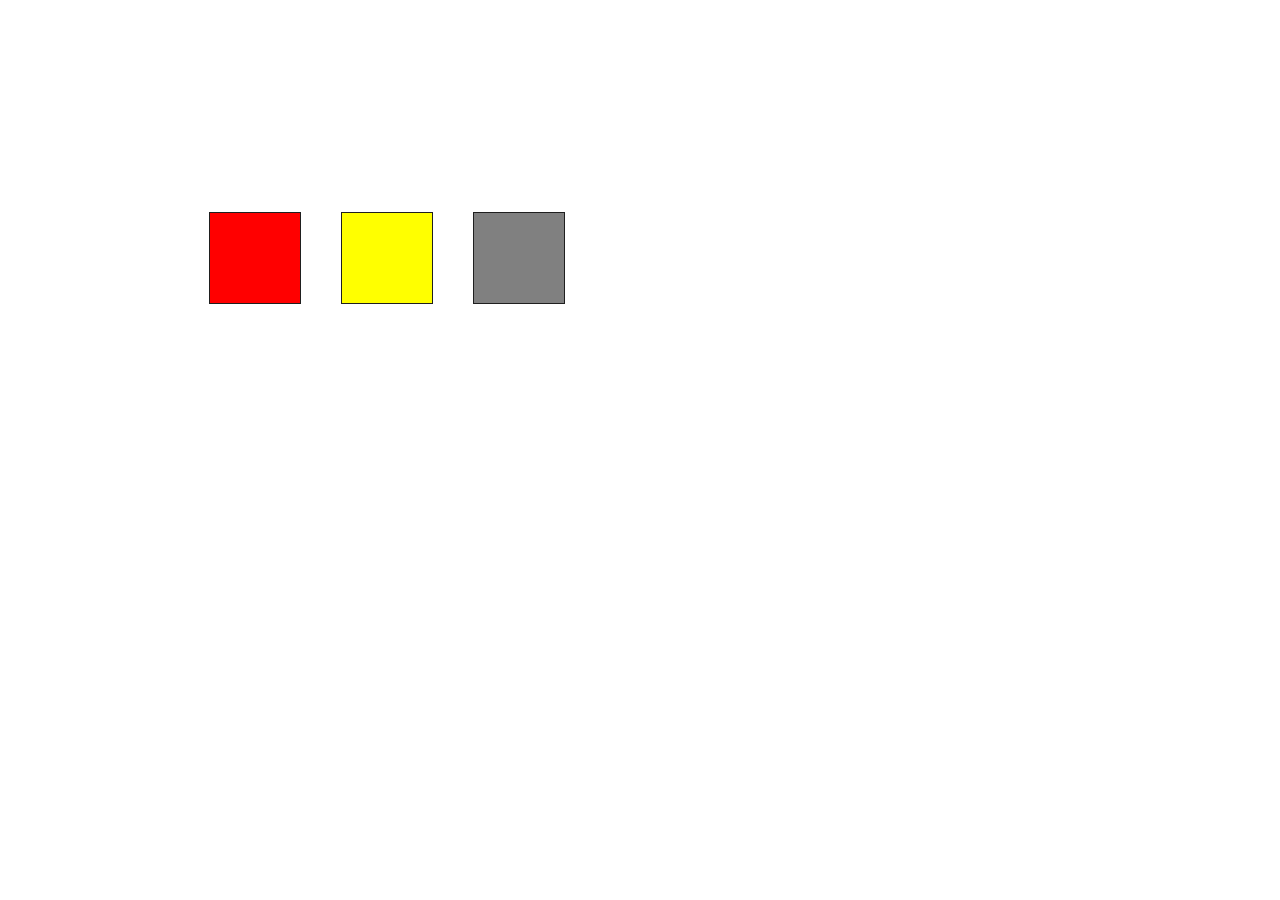
<file: DOM/index.html>
<!DOCTYPE html>
<html lang="en">
<head>
    <meta charset="UTF-8">
    <meta http-equiv="X-UA-Compatible" content="IE=edge">
    <meta name="viewport" content="width=device-width, initial-scale=1.0">
    <title>Document</title>
    
</head>
<body>
   <!-- <h1 class="title">LearnCodeOnline.in</h1>  -->
   <div class="container">
    <div class="red color"></div>
    <div class="yellow color"></div>
    <div class="grey color"></div>
   </div>
  
</body>
<script src="./script.js"></script>
</html>
</file>
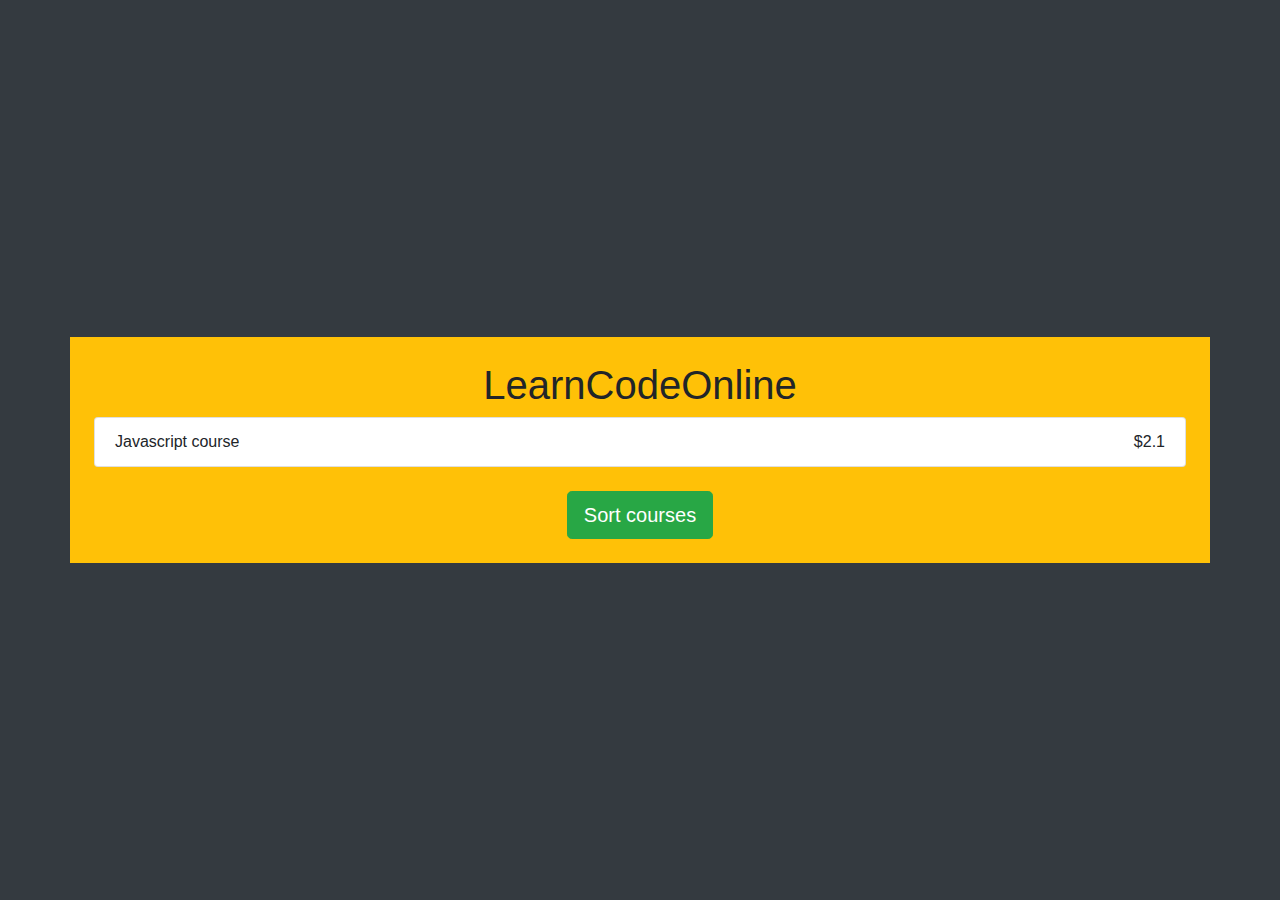
<file: proj3/index.html>
<!DOCTYPE html>
<html lang="en">
  <head>
    <meta charset="UTF-8" />
    <meta name="viewport" content="width=device-width, initial-scale=1.0" />
    <title>LearnCodeOnline</title>
    <link rel="stylesheet" href="./style.css" />
    <link
      rel="stylesheet"
      href="https://stackpath.bootstrapcdn.com/bootstrap/4.4.1/css/bootstrap.min.css"
    />
  </head>
  <body class="bg-dark">
    <div class="container bg-warning p-4">
      <h1 class="text-center">LearnCodeOnline</h1>
      <ul class="list-group">
        <li class="list-group-item">
          Javascript course<span class="float-right">$2.1</span>
        </li>
      </ul>
      <button
        type="button"
        class="btn btn-success btn-lg mt-4 mx-auto d-block sort-btn"
      >
        Sort courses
      </button>
    </div>

    <script src="./script.js"></script>
  </body>
</html>
</file>
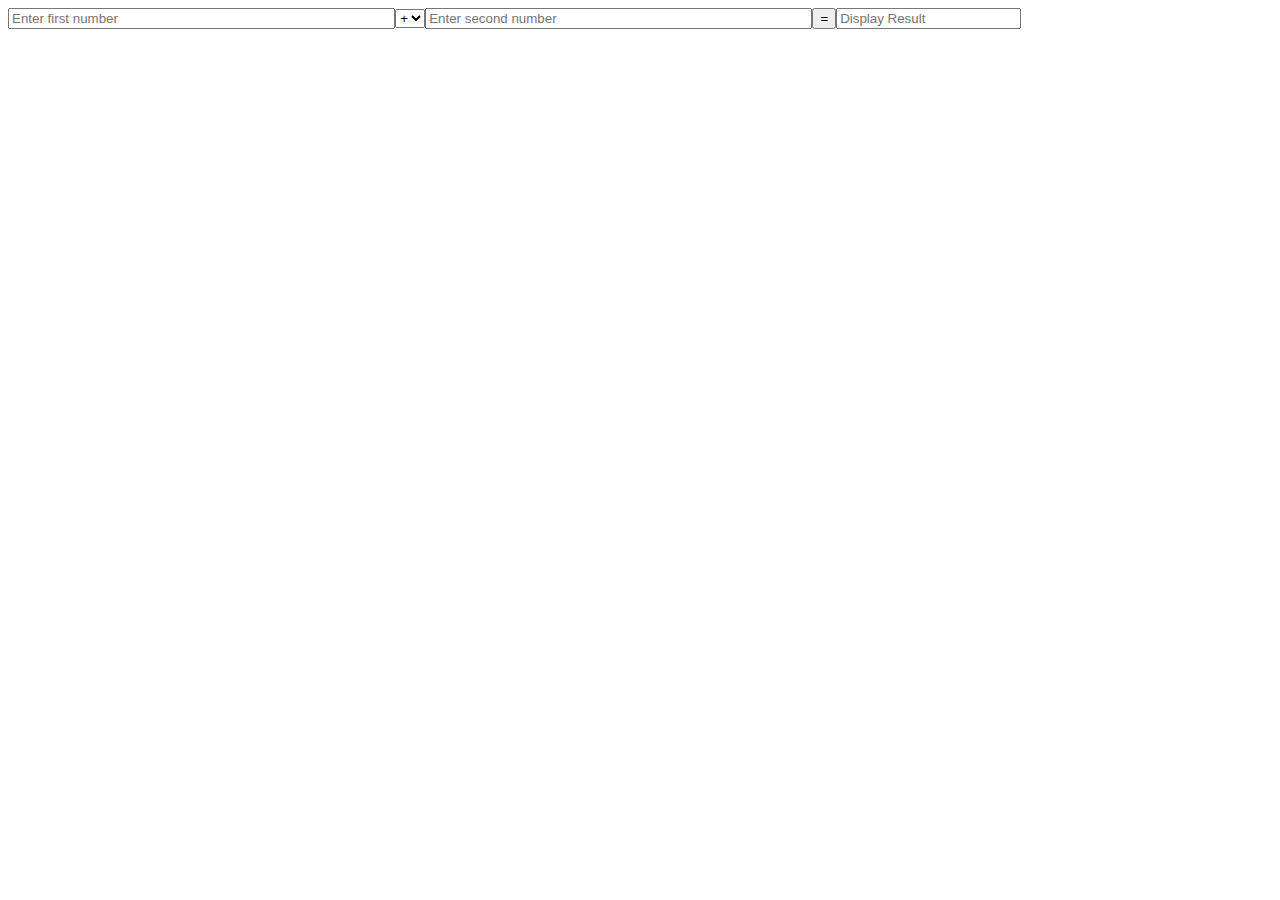
<file: String/index.html>
<!DOCTYPE html>
<html lang="en">
<head>
    <meta charset="UTF-8">
    <meta http-equiv="X-UA-Compatible" content="IE=edge">
    <meta name="viewport" content="width=device-width, initial-scale=1.0">
    <title>Document</title>
    <script src="./str3.js"></script>
</head>
<body>
    
</body>
</html>
</file>
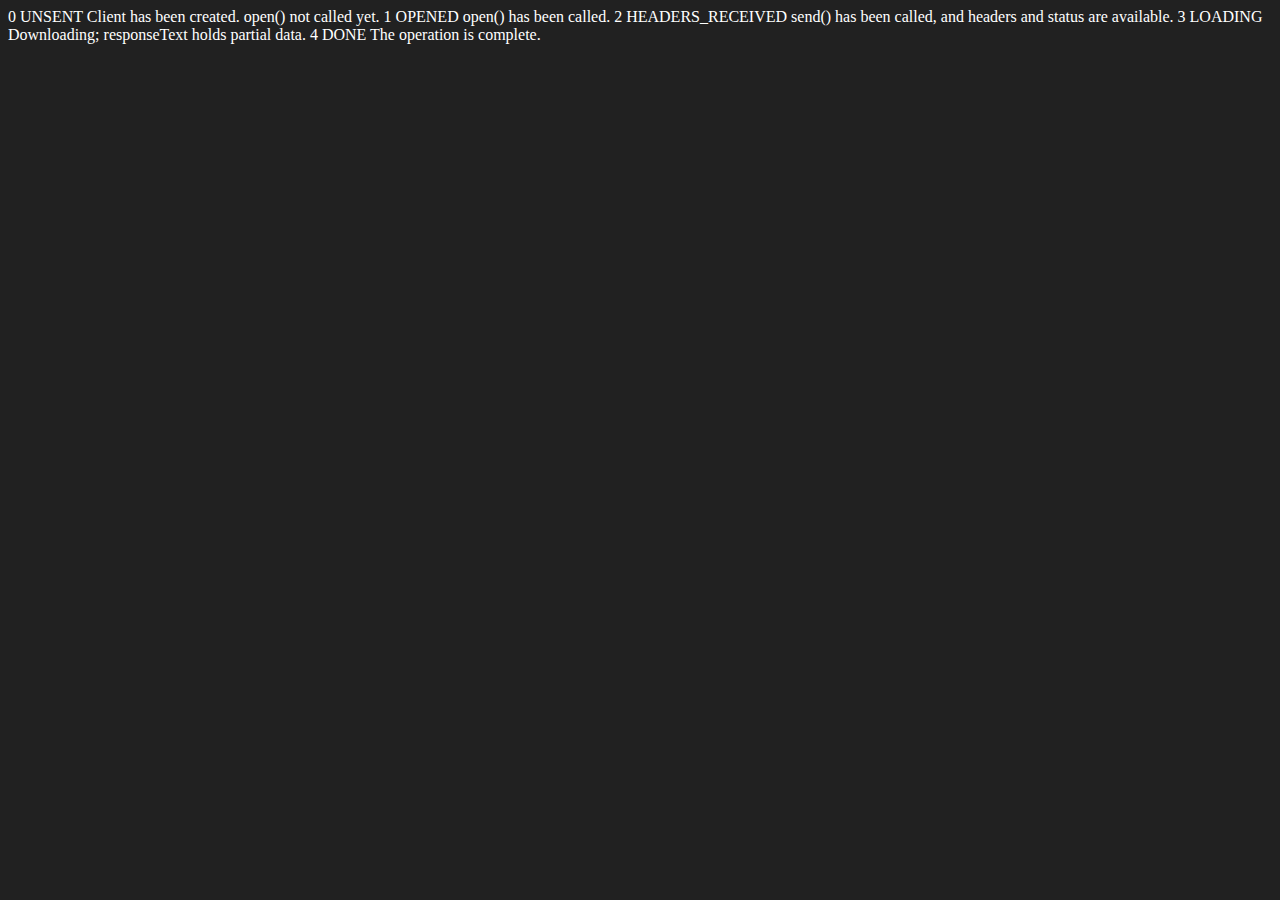
<file: Advance_JS/ApiRequest.html>
<!DOCTYPE html>
<html lang="en">
<head>
    <meta charset="UTF-8">
    <meta name="viewport" content="width=device-width, initial-scale=1.0">
    <title>Document</title>
    <style>
        body{
            color: #fff;
        }
    </style>
</head>
<body style = "background-color: #212121;">
    0	UNSENT	Client has been created. open() not called yet.
1	OPENED	open() has been called.
2	HEADERS_RECEIVED	send() has been called, and headers and status are available.
3	LOADING	Downloading; responseText holds partial data.
4	DONE	The operation is complete.
</body>
<script>
    const requestUrl = "https://api.github.com/users/97Mrityunjay"
    const xhr = new XMLHttpRequest();
    xhr.open('GET', requestUrl);
    xhr.onreadystatechange = function(){
        console.log(xhr.readyState);
        if(xhr.readyState === 4){
            const data = JSON.parse(this.responseText);
            console.log(typeof data);
            console.log(data.followers);
        }
    }
    xhr.send();
   
</script>
</html>
</file>
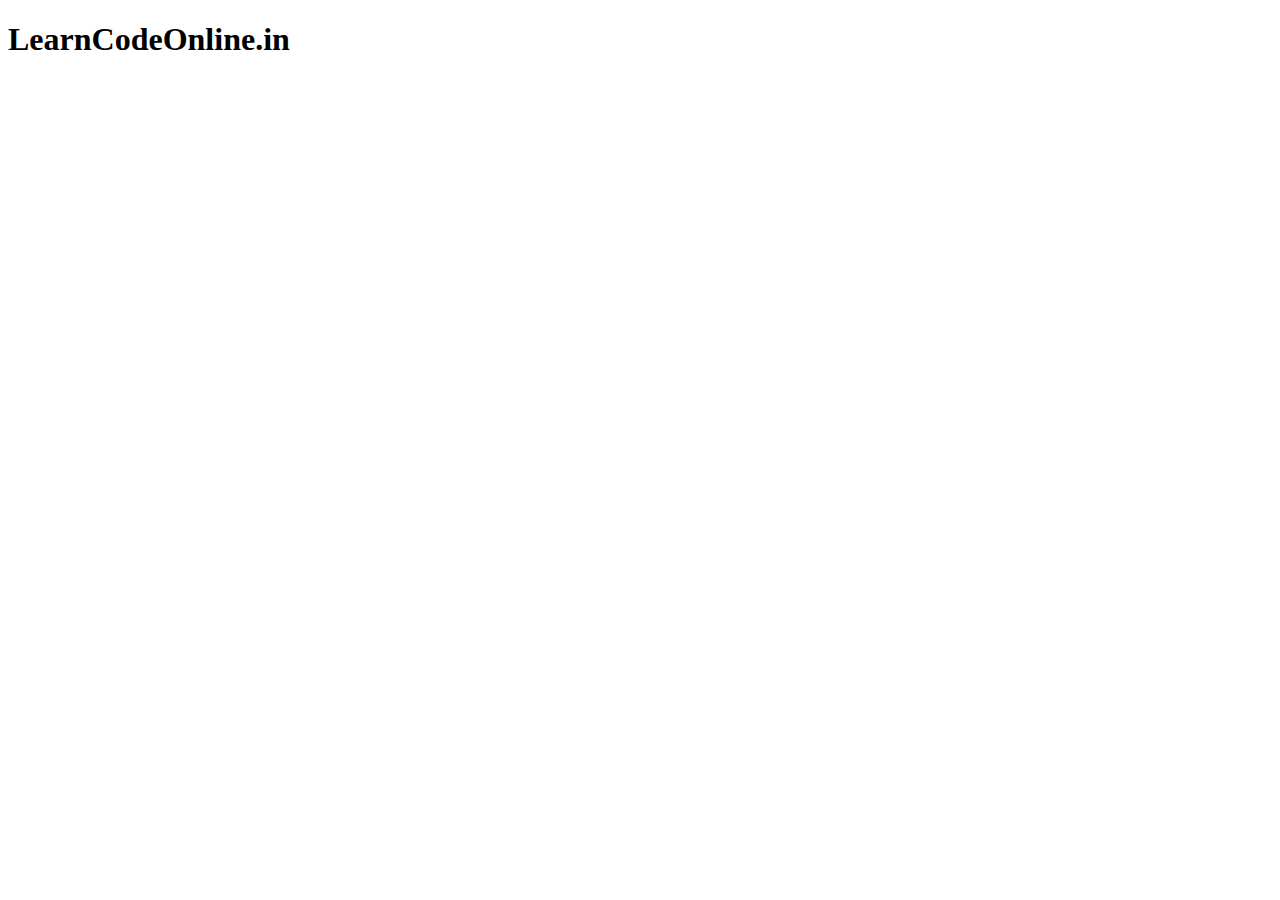
<file: DOM/index1.html>
<!DOCTYPE html>
<html lang="en">
<head>
    <meta charset="UTF-8">
    <meta http-equiv="X-UA-Compatible" content="IE=edge">
    <meta name="viewport" content="width=device-width, initial-scale=1.0">
    <title>Document</title>
</head>
<body>
    <div>
        <h1 class="title">LearnCodeOnline.in</h1>
    </div>
</body>
</html>
</file>
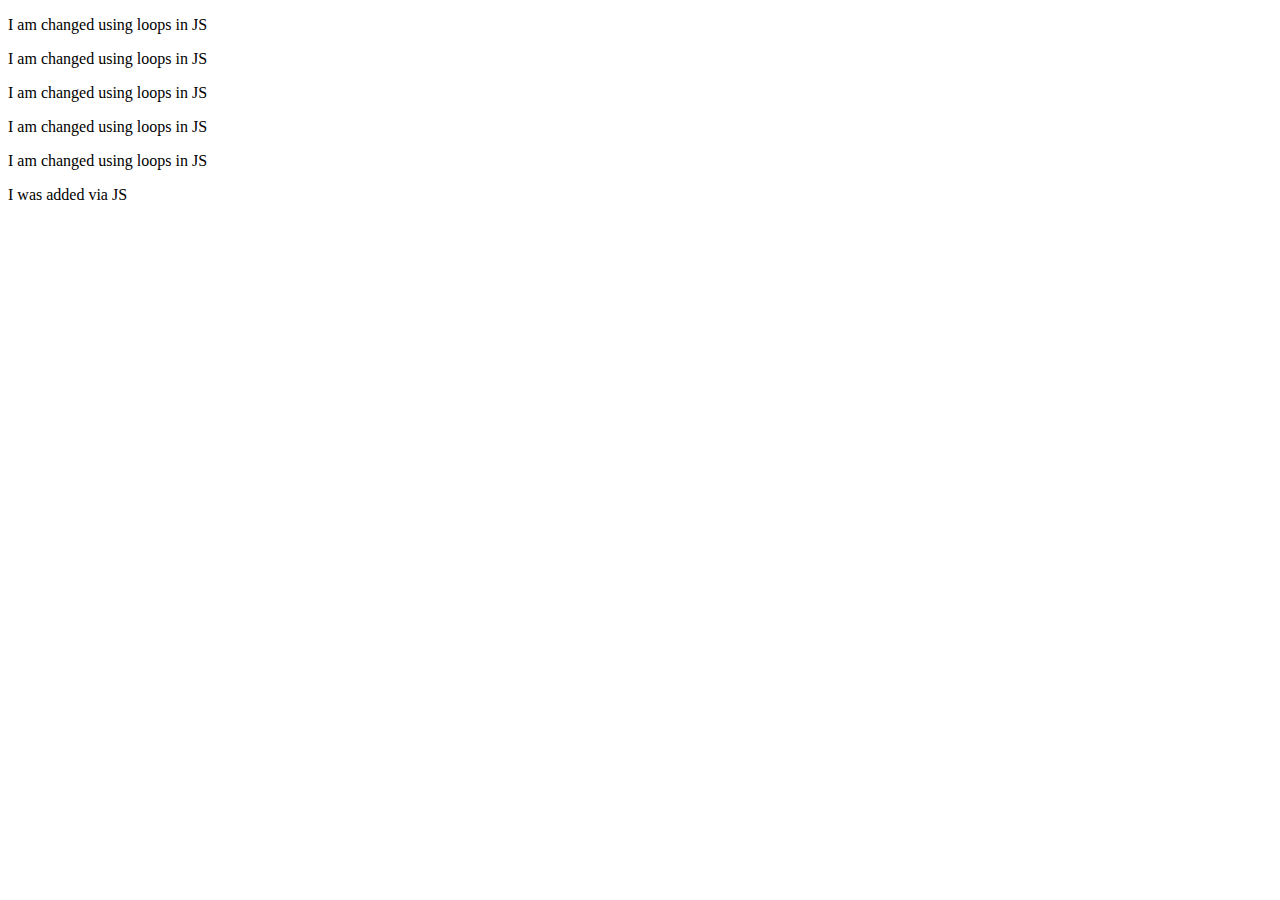
<file: DOM/index3.html>
<!DOCTYPE html>
<html lang="en">
<head>
    <meta charset="UTF-8">
    <meta http-equiv="X-UA-Compatible" content="IE=edge">
    <meta name="viewport" content="width=device-width, initial-scale=1.0">
    <title>Document</title>
</head>
<body>
    <p>This is regular p tag</p>
    <p id="idone">This is p with id</p>
    <p class="classone">This is p with class</p>
    <p>This is lower paragraph</p>
    <p>This is another lower paragraph</p>
    <script src="./event.js"></script>
</body>
</html>
</file>
<file: proj3/style.css>
body {
  background-color: rgb(66, 66, 66);
  display: flex;
  justify-content: center;
  align-items: center;
  min-height: 100vh;
}
</file>
